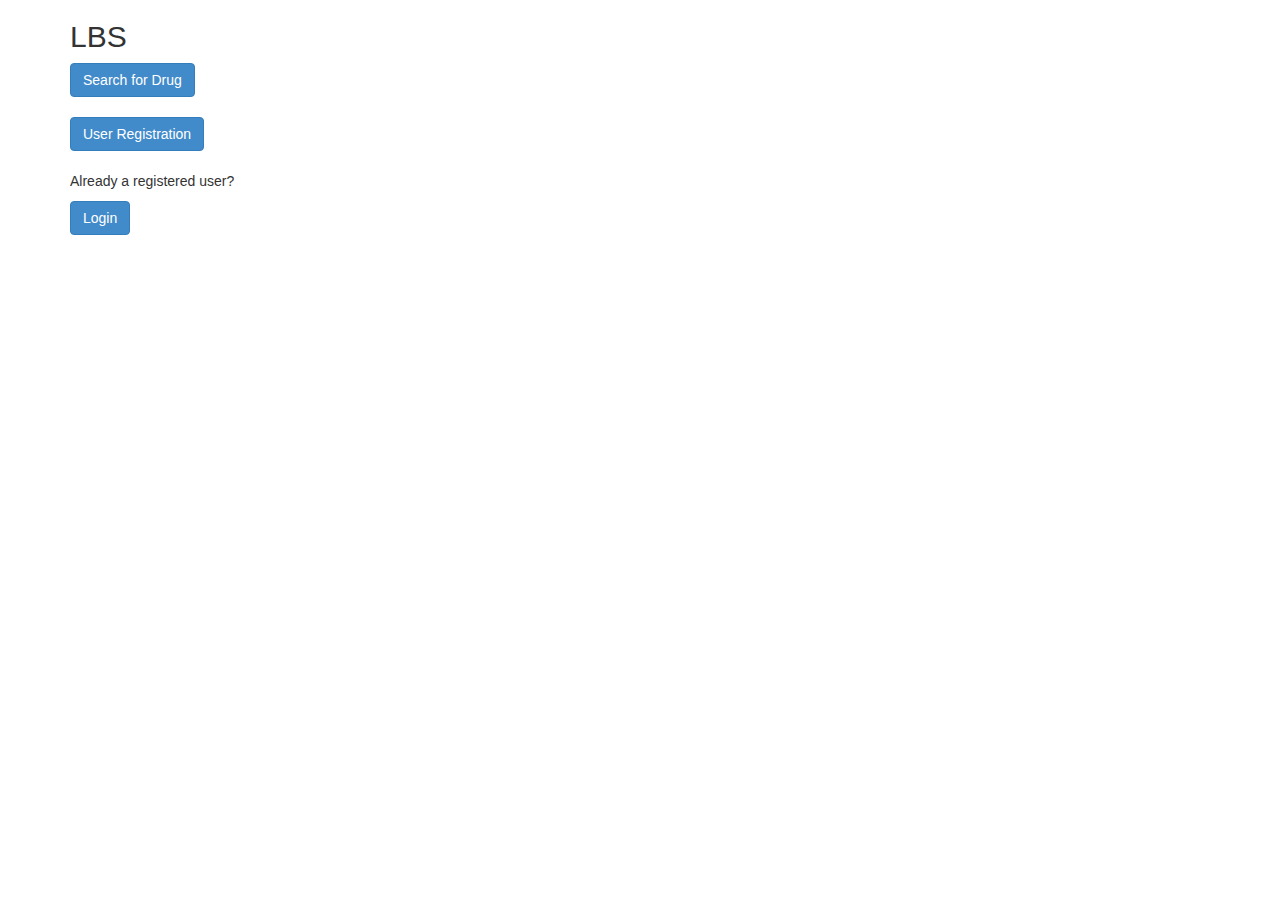
<file: index.html>
<!DOCTYPE html>
<html>
    <head>
        <title>LBS</title>
        <meta charset="UTF-8">
        <meta name="viewport" content="width=device-width, initial-scale=1.0">
        <link rel="stylesheet" href="css/bootstrap.css">
    </head>
    <body>
        <div class="container">
            <div class="row">
                <div class="col-lg-12">
                    <h2>LBS</h2>
                    <a href="map.html" class="btn btn-primary">Search for Drug</a> <br> <br>
                    <a href="register.html" class="btn btn-primary">User Registration</a> <br> <br>
                    <p>Already a registered user?</p>
                    <a href="login.html" class="btn btn-primary">Login</a>
                </div>
            </div>
        </div>
    </body>
</html>
</file>
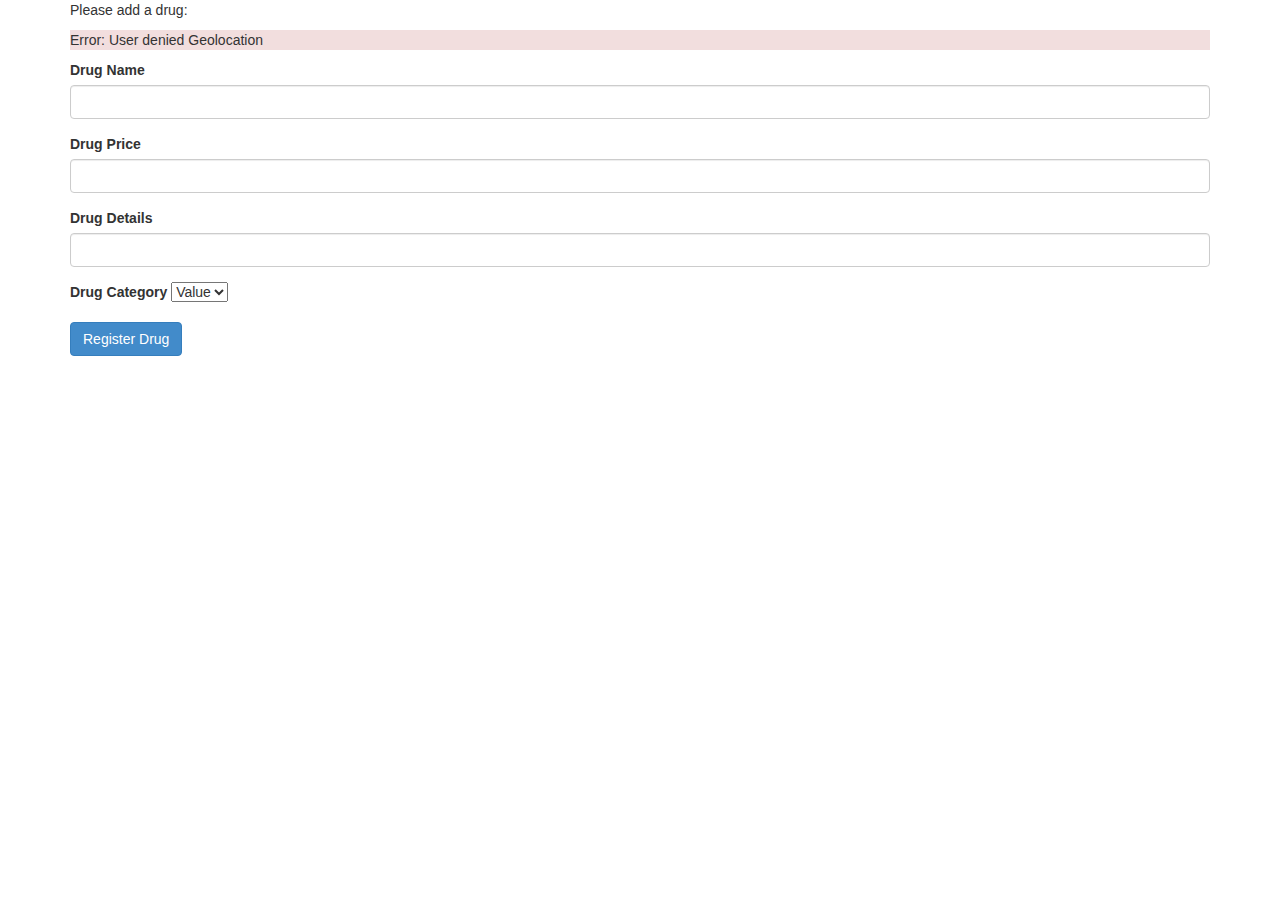
<file: addDrug.html>
<!DOCTYPE html>
<html>
    <head>
        <title>Add Drug</title>
        <meta charset="UTF-8">
        <meta name="viewport" content="width=device-width, initial-scale=1.0">
        <link rel="stylesheet" href="css/map.css">
        <link rel="stylesheet" href="css/bootstrap.css">
        <script src="http://maps.google.com/maps/api/js?key=AIzaSyCAZO7zj9pG9UQ9PGz1f7o7h4oYC2cwOKM&sensor=true"></script>
        <script src="js/map.js"></script>
    </head>
    <body>
        <div class="container">
            <div class="row">
                <div class="col-lg-12">
                    <header>
                        <p>Please add a drug:</p>
                    </header>
                    <p id="error" class="bg-danger"></p>
                  <form name="drug_registration" method="post" action="includes/addDrug.php">
                        <div class="form-group">
                            <label for="drug_name">Drug Name</label>
                            <input name="drug_name" type="text" class="form-control" id="drug_name">
                        </div>
                        <div class="form-group">
                            <label for="drug_price">Drug Price</label>
                            <input name="drug_price" type="text" class="form-control" id="drug_price">
                        </div>
                        <div class="form-group">
                            <label for="drug_details">Drug Details</label>
                            <input name="drug_details" type="text" class="form-control" id="drug_details">
                        </div>
                        <div class="form-group">
                            <label for="latitude">Drug Category</label>
                            <select>
                                <option value="">Value</option>
                            </select>
			</div>
                        <button name="add_drug" type="submit" class="btn btn-primary">Register Drug</button>
                    </form>
                </div>
            </div>
        </div>
    </body>
</html>
</file>
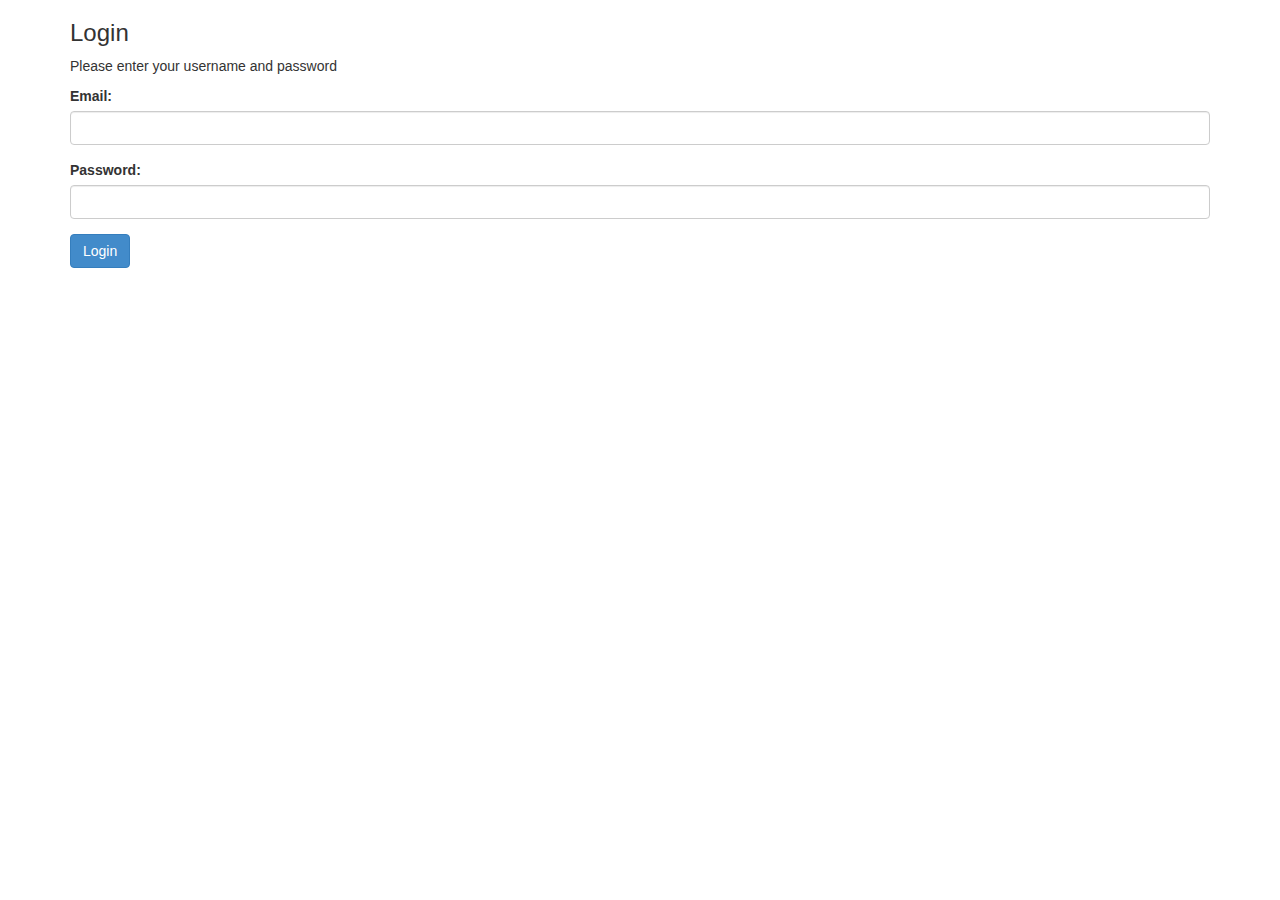
<file: login.html>
<!DOCTYPE html>
<html>
    <head>
        <title>Login</title>
        <meta charset="UTF-8">
        <meta name="viewport" content="width=device-width, initial-scale=1.0">
        <link rel="stylesheet" href="css/bootstrap.css">
    </head>
    <body>
        <div class="container">
            <div class="row">
                <div class="col-lg-12">
                    <header>
                        <h3>Login</h3>
                        <p>Please enter your username and password</p>
                    </header>
                  <form action="includes/login.php" method="post" name="login">
                    <div class="form-group">
                    <label for="email_login">Email:</label>
                    <input name="email_login" class="form-control" type="text" size="30" id="email_login" required value="">
                    </div>
                      
                    <div class="form-group">
                    <label for="password_login">Password:</label>
                    <input name="password_login" class="form-control" type="password" size="30" id="password_login" required value="">
                    </div>
                      
                      <button name="submit_login_btn" class="btn btn-primary">Login</button>
                  </form>
                </div>
            </div>
        </div>
    </body>
</html>
</file>
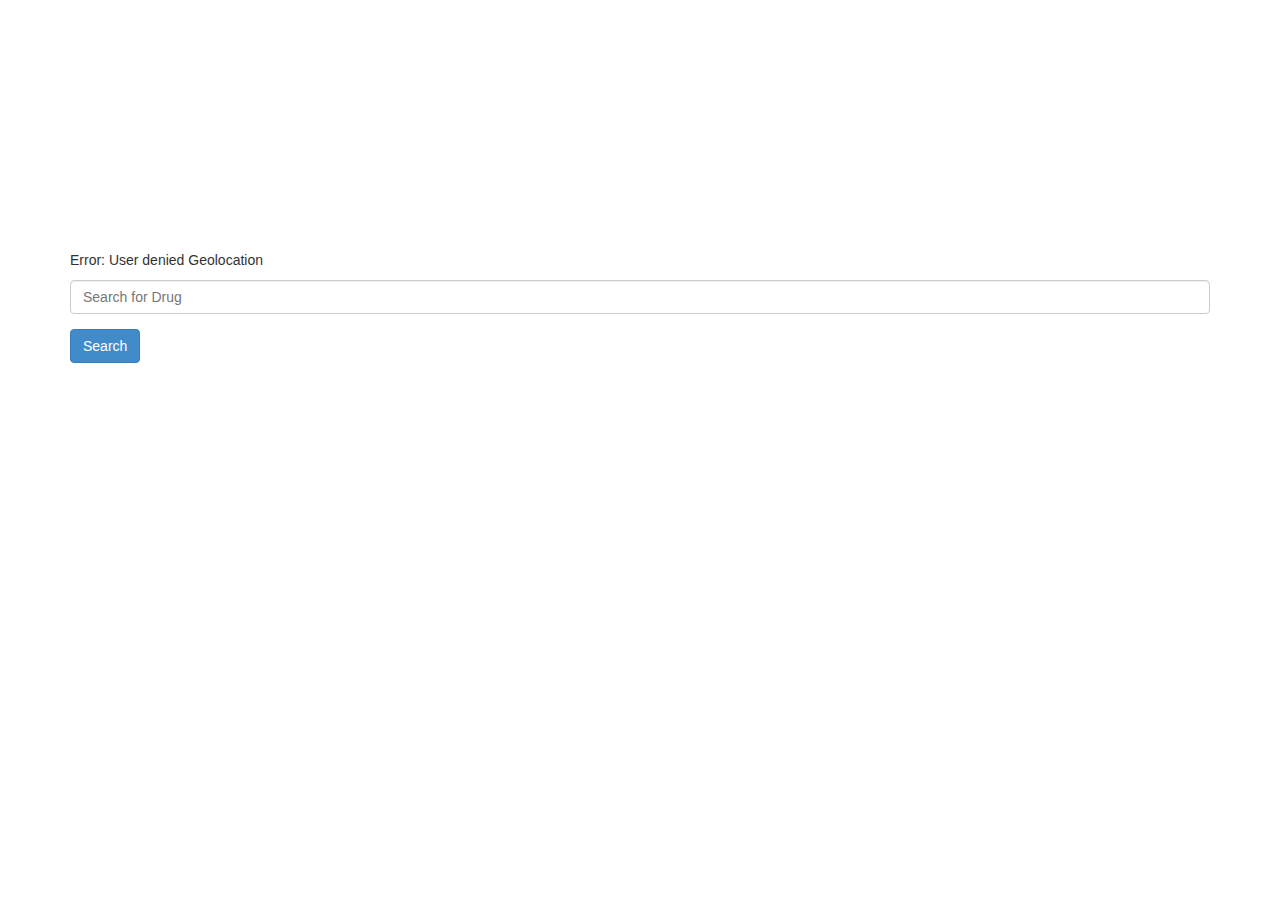
<file: map.html>
<!DOCTYPE html>
<html>
    <head>
        <title>Search</title>
        <meta charset="UTF-8">
        <meta name="viewport" content="width=device-width, initial-scale=1.0">
        <link rel="stylesheet" href="css/map.css">
        <link rel="stylesheet" href="css/bootstrap.css">
        <script src="js/map.js"></script>
        <script src="http://maps.google.com/maps/api/js?key=AIzaSyCAZO7zj9pG9UQ9PGz1f7o7h4oYC2cwOKM&sensor=true"></script>
    </head>
    <body>
        <div class="container">
            <div class="row">
                <div class="col-lg-12">
                    <div id="map-canvas"></div>
                    <p id="error"></p>
                    <form>
                        <div class="form-group">
                            <!--<label>Search:</label>-->
                            <input id="drug_name" type="text" class="form-control" placeholder="Search for Drug"/>
                            <input type="hidden" id="latitude"/>
                            <input type="hidden" id="longitude"/>
                        </div>
                        <button class="btn btn-primary" onClick="searchNearLocations()">Search</button>
                    </form>
                </div>
            </div>
        </div>
    </body>
</html>
</file>
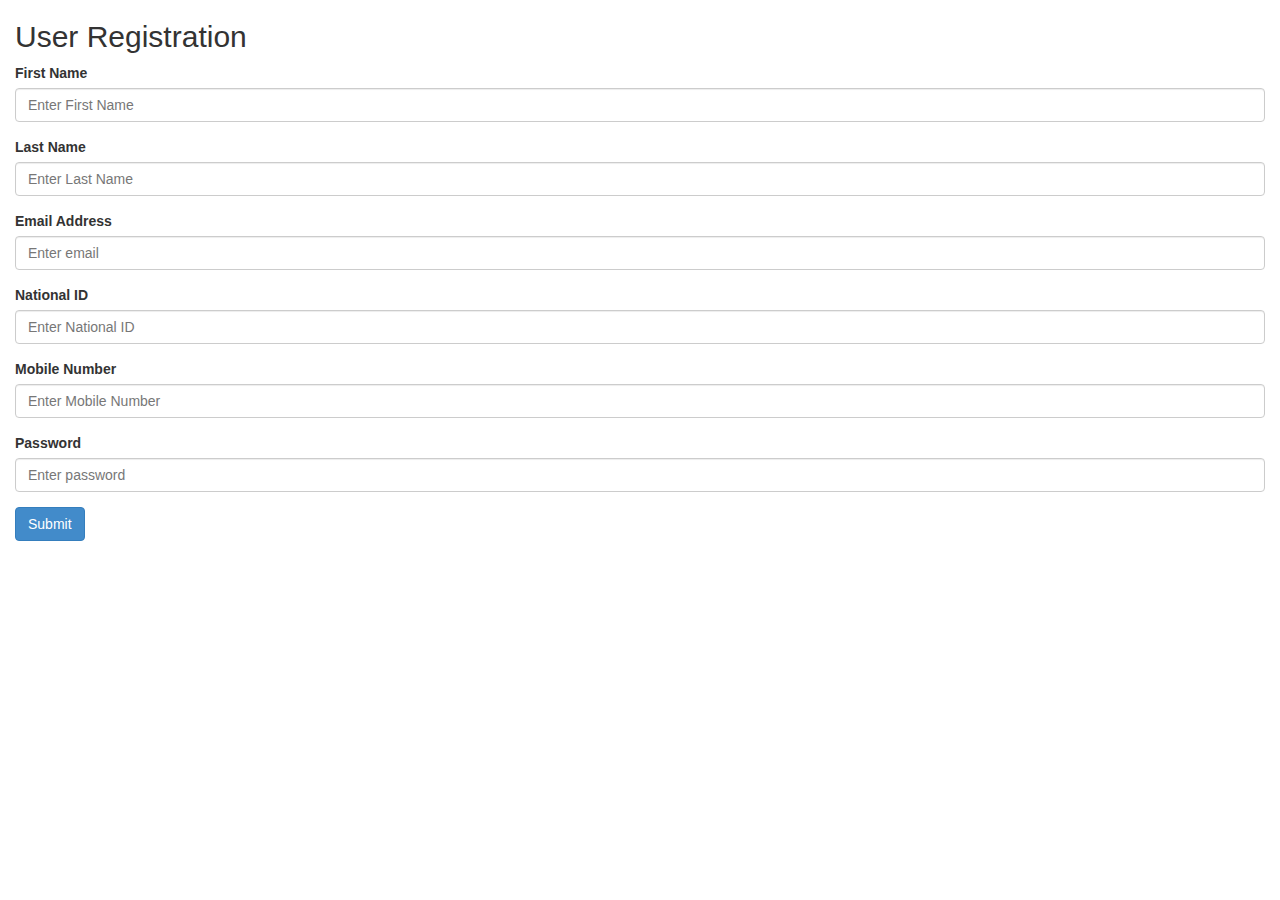
<file: register.html>
<!DOCTYPE html>
<html>
    <head>
        <title>LBS</title>
        <meta charset="UTF-8">
        <meta name="viewport" content="width=device-width, initial-scale=1.0">
        <link rel="stylesheet" href="css/bootstrap.css">
    </head>
    <body>
        <div class="container-fluid">
            <div class="row">
                <div class="col-lg-12 col-xs-12">
                    <h2>User Registration</h2>
                    <form name="user_registration" method="post" action="includes/register.php">
                        <div class="form-group">
                            <label for="first_name">First Name</label>
                            <input name="first_name" type="text" class="form-control" id="first_name" placeholder="Enter First Name">
                        </div>
                        <div class="form-group">
                            <label for="last_name">Last Name</label>
                            <input name="last_name" type="text" class="form-control" id="last_name" placeholder="Enter Last Name">
                        </div>
                        <div class="form-group">
                            <label for="email">Email Address</label>
                            <input name="user_email" type="email" class="form-control" id="email" placeholder="Enter email">
                        </div>
                        <div class="form-group">
                            <label for="nationalid">National ID</label>
                            <input name="nationalid" type="text" class="form-control" id="nationalid" placeholder="Enter National ID">
			</div>
                        <div class="form-group">
                            <label for="mobile">Mobile Number</label>
                            <input name="mobile" type="text" class="form-control" id="mobile" placeholder="Enter Mobile Number">
                        </div>
                        <div class="form-group">
                            <label for="password">Password</label>
                            <input name="password" type="password" class="form-control" id="password" placeholder="Enter password">
                        </div>
                        <button name="submit_reg_btn" type="submit" class="btn btn-primary">Submit</button>
                    </form>
                </div>
            </div>
	</div>
    </body>
</html>
</file>
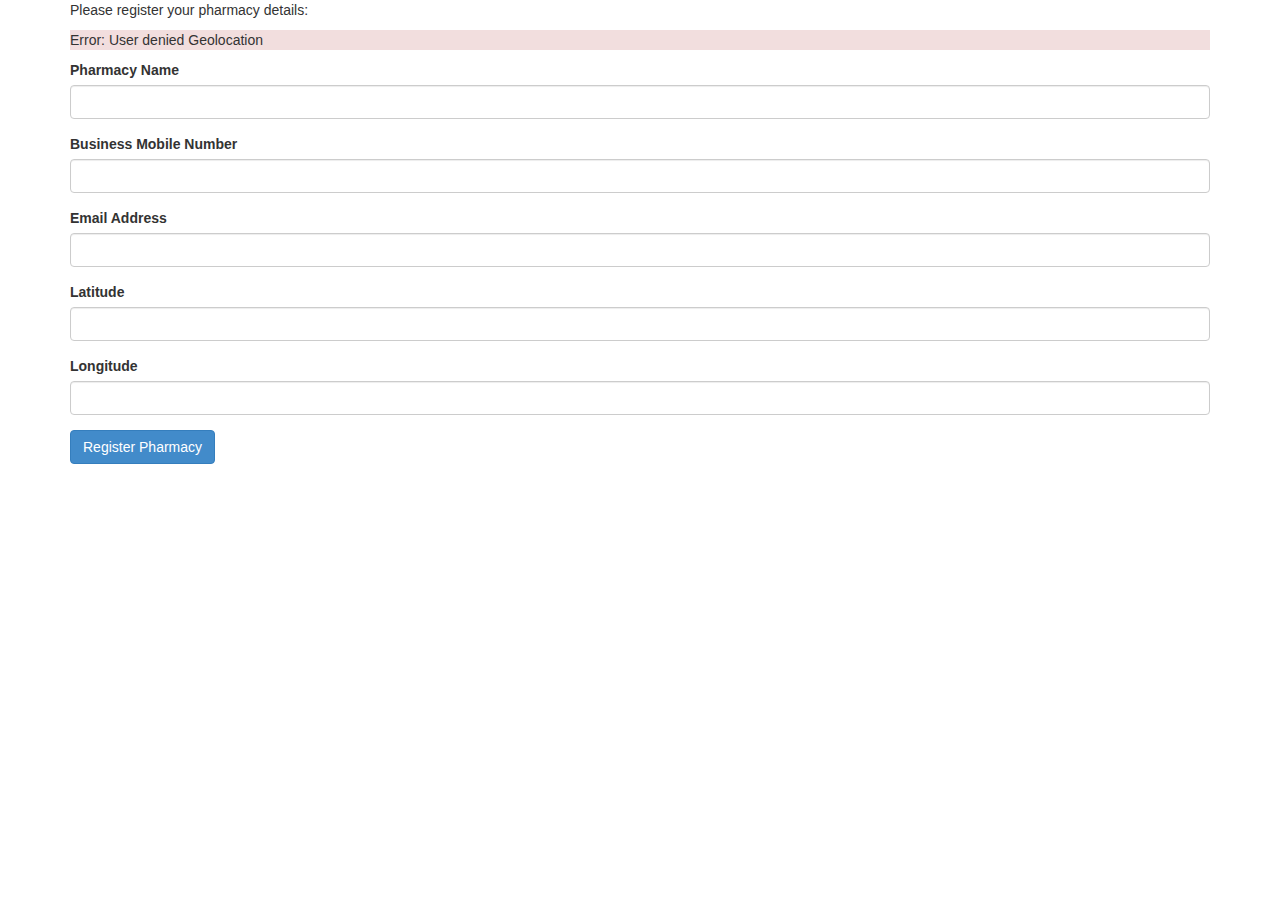
<file: registerPharmacy.html>
<!DOCTYPE html>
<html>
    <head>
        <title>Register Pharmacy</title>
        <meta charset="UTF-8">
        <meta name="viewport" content="width=device-width, initial-scale=1.0">
        <link rel="stylesheet" href="css/map.css">
        <link rel="stylesheet" href="css/bootstrap.css">
        <script src="http://maps.google.com/maps/api/js?key=AIzaSyCAZO7zj9pG9UQ9PGz1f7o7h4oYC2cwOKM&sensor=true"></script>
        <script src="js/map.js"></script>
    </head>
    <body>
        <div class="container">
            <div class="row">
                <div class="col-lg-12">
                    <header>
                        <p>Please register your pharmacy details:</p>
                    </header>
                    <p id="error" class="bg-danger"></p>
                  <form name="shop_registration" method="post" action="includes/pharmacy.php">
                        <div class="form-group">
                            <label for="pharmacy_name">Pharmacy Name</label>
                            <input name="pharmacy_name" type="text" class="form-control" id="pharmacy_name">
                        </div>
                        <div class="form-group">
                            <label for="mobile">Business Mobile Number</label>
                            <input name="mobile" type="text" class="form-control" id="mobile">
                        </div>
                        <div class="form-group">
                            <label for="email_address">Email Address</label>
                            <input name="email_address" type="email" class="form-control" id="email">
                        </div>
                        <div class="form-group">
                            <label for="latitude">Latitude</label>
                            <input name="latitude" type="text" class="form-control" id="latitude">
			</div>
                        <div class="form-group">
                            <label for="longitude">Longitude</label>
                            <input name="longitude" type="text" class="form-control" id="longitude">
                        </div>
                        <button name="shop_registration" type="submit" class="btn btn-primary">Register Pharmacy</button>
                    </form>
                </div>
            </div>
        </div>
    </body>
</html>
</file>
<file: css/map.css>
/*Map Stylesheet*/

html {
    height: 100%;
}

body {
    margin:0;
    padding: 0;
    height: 100%;
}

#map-canvas {
    height:250px;
    width:100%;
}

/*
#map-canvas {
    position: relative;
    padding-bottom: 56.25%; // This is the aspect ratio
    height: 0;
    overflow: hidden;
}
#map-canvas iframe {
    position: absolute;
    top: 0;
    left: 0;
    width: 100% !important;
    height: 100% !important;
    max-height:250px;
}*/

/*Responsive map settings*/
</file>
